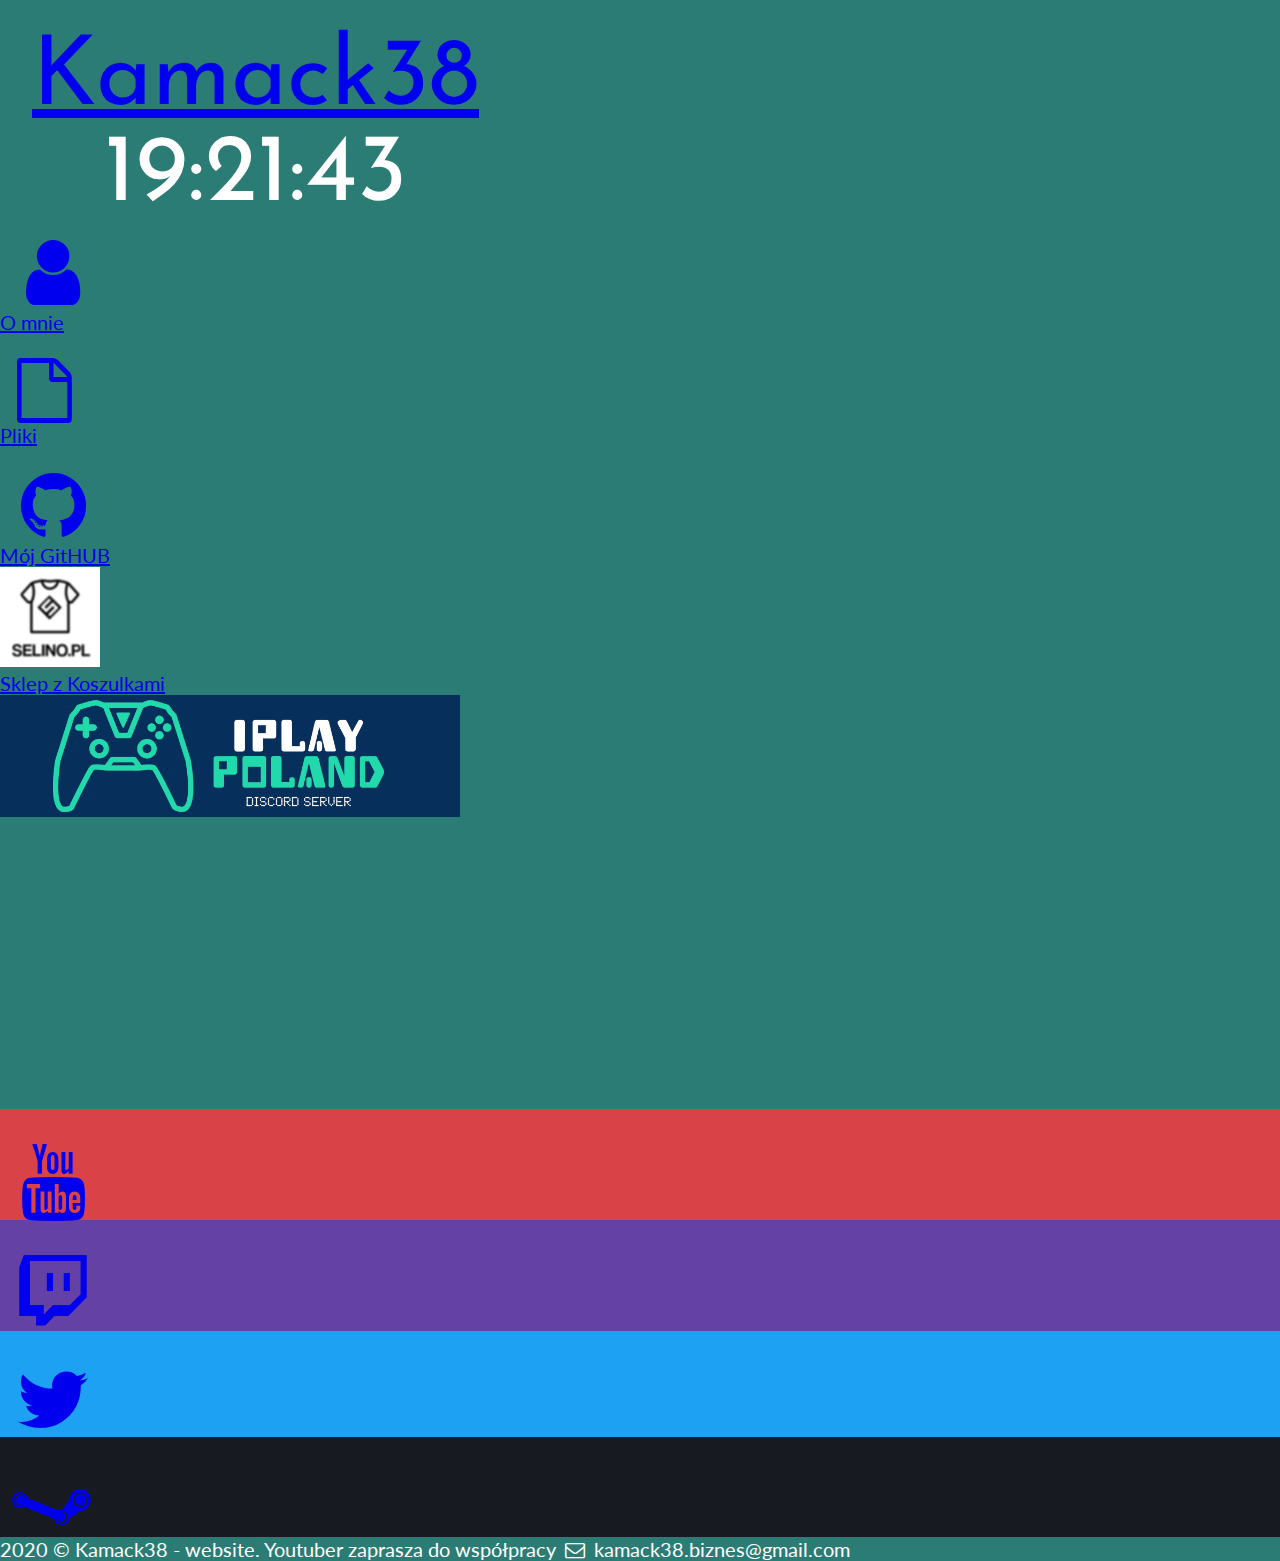
<file: index.html>
<!DOCTYPE HTML>
<html lang="pl">

<head>
    <meta charset="utf-8" />
    <meta name="viewport" content="width=device-width, initial-scale=1">
    <title>Kamack38 | Youtube | Polska</title>
    <meta name="description" content="Strona poświęcona Youtuberowi Kamack38. Wejdź i sprawdź!" />
    <meta name="keywords" content="minecrraft, film, kamack38, csgo, yt, youtube" />
    <meta http-equiv="X-UA-Compatible" content="IE=edge,chrome=1" />
    <link rel="shortcut icon" href="https://i.imgur.com/iipSEa0.png">
    <link rel="stylesheet" href="style.css" type="text/css"/>
    <link rel="stylesheet" href="css/fontello.css" type="text/css"/>
    <link href="https://fonts.googleapis.com/css2?family=Josefin+Sans&family=Lato&display=swap" rel="stylesheet">

    <script data-ad-client="ca-pub-7269424524322276" async src="https://pagead2.googlesyndication.com/pagead/js/adsbygoogle.js"></script>

    <script src="js/timer.js"></script>

    <script>
	    var currentTitle = document.title;

	    window.onblur = function() { document.title = "We daj suba :D"; }

	    window.onfocus = function() { document.title = currentTitle; }
    </script>

</head>

<body onload="odliczanie();">

  <div id="container"> 
  	<header>
	    <div class="rectangle">
	      <div id="logo"><a href="index.html" class="tilelink">Kamack38</a></div>
	      <div id="zegar">12:00:00</div>
	      <div style="clear: both;"></div>
	    </div>
	</header>

    <div class="square">
      <a href="aboutme.html" class="tilelink">
        <div class="tile1">
          <i class="icon-user"></i><br />O mnie
        </div>
      </a>
      <a href="files.html" class="tilelink">
        <div class="tile1">
          <i class="icon-doc"></i><br />Pliki
        </div>
      </a>
      <div style="clear: both;"></div>

      <a href="https://github.com/kamack38" target="_blank" class="tilelink">
        <div class="tile2">
          <i class="icon-github-circled"></i><br />Mój GitHUB
        </div>
      </a>
      <a href="https://kamack38shop.90.pl/" target="_blank" class="tilelink">
        <div class="tile3">
          <img src="img/selino.png" width="100" height="100"><br />Sklep z Koszulkami
        </div>
      </a>
      <div style="clear: both;"></div>

      <a href="https://discord.gg/sd62gjV" target="_blank" class="tilelink">
        <div class="tile4">
          <img src="img/discordbanner.png" width="460" height="122">
        </div>
      </a>
    </div>
    <div class="square">
      <div class="tile5">
        <iframe width="460" height="284" src="https://www.youtube.com/embed/ED2fVv4NF_A" frameborder="0" allow="accelerometer; autoplay; encrypted-media; gyroscope; picture-in-picture" allowfullscreen></iframe>
      </div>
      <a href="https://www.youtube.com/channel/UCyO3DTKTf_agdJjB-dUQ0QA" target="_blank" class="tilelink">
        <div class="yt">
          <i class="icon-youtube"></i>
        </div>
      </a>
      <a href="https://www.twitch.tv/kamack38" target="_blank" class="tilelink">
        <div class="th">
          <i class="icon-twitch"></i>
        </div>
      </a>
      <a href="https://twitter.com/kamack38" target="_blank" class="tilelink">
        <div class="tw">
          <i class="icon-twitter"></i>
        </div>
      </a>
      <a href="https://steamcommunity.com/id/kamack38/" target="_blank" class="tilelink">
        <div class="st">
          <i class="icon-steam"></i>
        </div>
      </a>
      <div style="clear: both;"></div>
    </div>
    <div style="clear: both;"></div>

    <div class="rectangle">2020 &copy; Kamack38 - website. Youtuber zaprasza do współpracy  
<i class="icon-mail"></i> kamack38.biznes@gmail.com</div>


  </div>
</body>

</html>
</file>
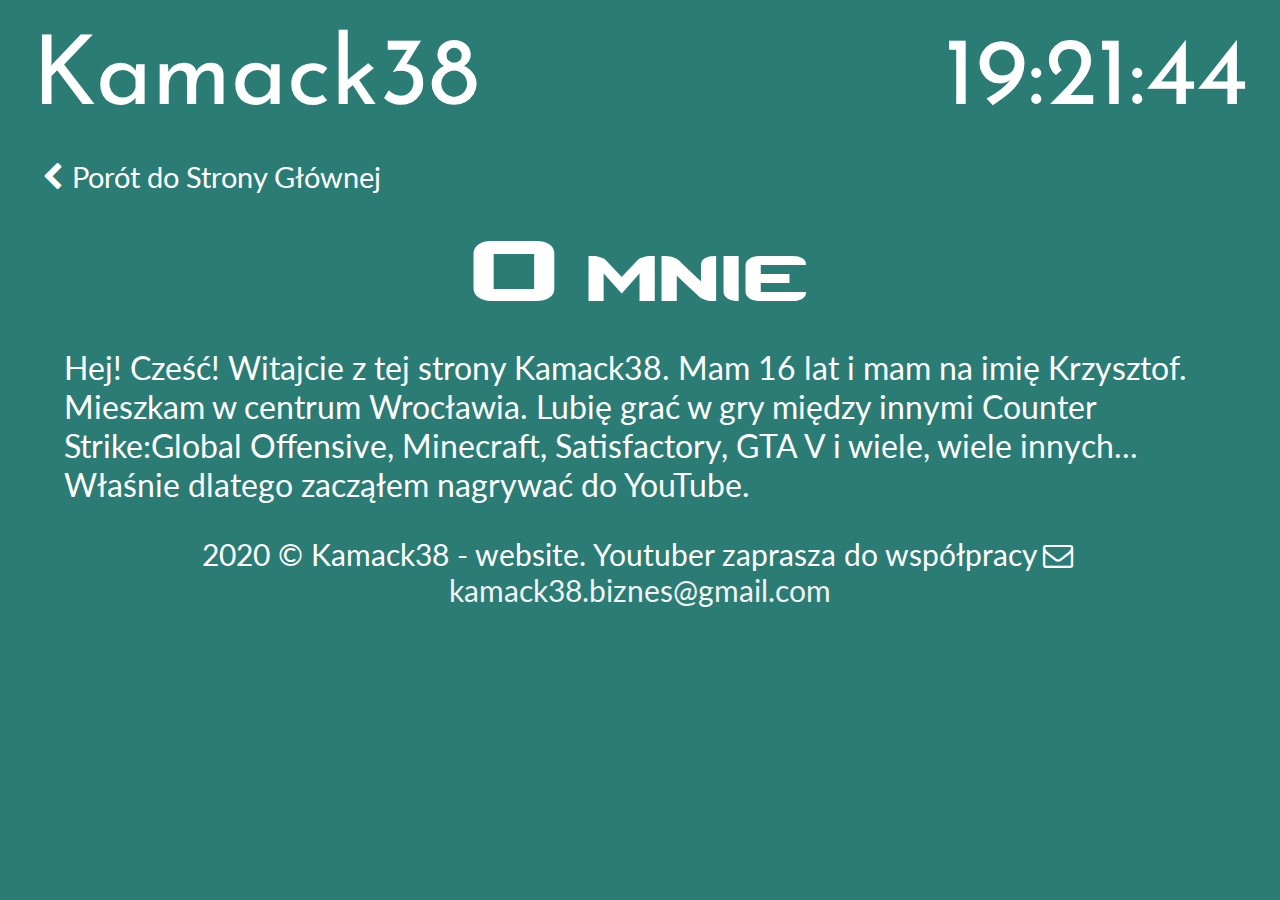
<file: aboutme.html>
<!DOCTYPE html>
<html lang="pl">
  <head>
    <meta charset="utf-8" />
    <title>Kamack38 | Youtube | Polska</title>
    <meta
      name="description"
      content="Strona poświęcona Youtuberowi Kamack38. Wejdź i sprawdź!"
    />
    <meta
      name="keywords"
      content="minecrraft, film, kamack38, csgo, yt, youtube"
    />
    <meta http-equiv="X-UA-Compatible" content="IE=edge,chrome=1" />
    <link rel="shortcut icon" href="img/favicon.ico" />
    <link rel="stylesheet" href="style.css" type="text/css" />
    <link rel="stylesheet" href="css/fontello.css" type="text/css" />

    <link rel="preconnect" href="https://fonts.googleapis.com" />
    <link rel="preconnect" href="https://fonts.gstatic.com" crossorigin />
    <link
      href="https://fonts.googleapis.com/css2?family=Josefin+Sans&family=Lato&display=swap"
      rel="stylesheet"
    />

    <script src="js/timer.js"></script>

    <script>
      var currentTitle = document.title;

      window.onblur = function () {
        document.title = "We daj suba :D";
      };

      window.onfocus = function () {
        document.title = currentTitle;
      };
    </script>
  </head>

  <body onload="odliczanie();">
    <header>
      <div><a href="/" class="link">Kamack38</a></div>
      <div id="zegar">12:00:00</div>
    </header>
    <article>
      <a href="/" class="back">
        <i class="icon-left-open"></i>Porót do Strony Głównej
      </a>
      <header id="csgo">O mnie</header>

      <p>
        Hej! Cześć! Witajcie z tej strony Kamack38. Mam 16 lat i mam na imię
        Krzysztof. Mieszkam w centrum Wrocławia. Lubię grać w gry między innymi
        Counter Strike:Global Offensive, Minecraft, Satisfactory, GTA V i wiele,
        wiele innych... Właśnie dlatego zacząłem nagrywać do YouTube.
      </p>
    </article>

    <footer>
      2020 &copy; Kamack38 - website. Youtuber zaprasza do współpracy<i
        class="icon-mail"
      ></i>
      <a id="mail" href="mailto:kamack38@gmail.com"
        >kamack38.biznes@gmail.com</a
      >
    </footer>
  </body>
</html>
</file>
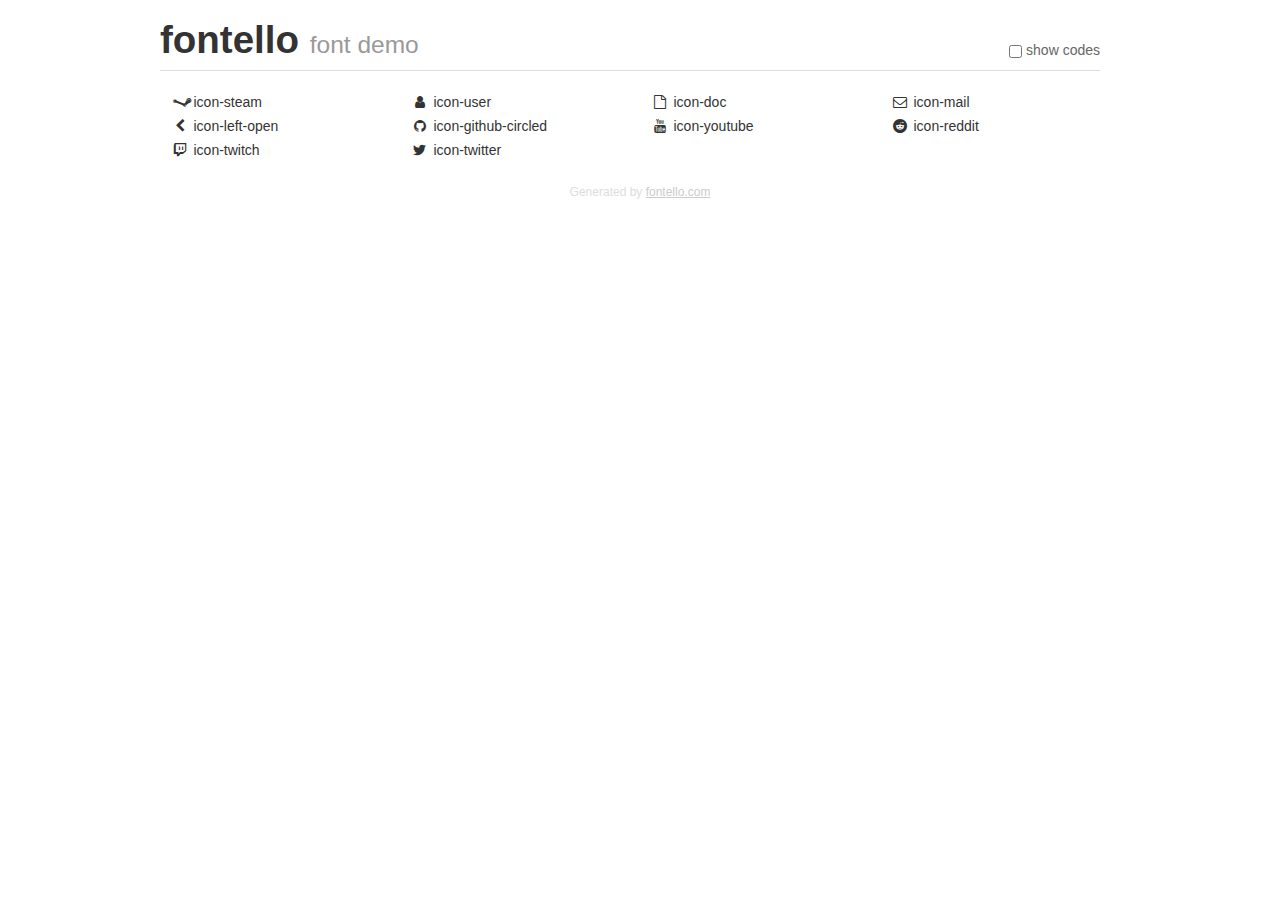
<file: demo.html>
<!DOCTYPE html>
<html>
  <head><!--[if lt IE 9]><script language="javascript" type="text/javascript" src="//html5shim.googlecode.com/svn/trunk/html5.js"></script><![endif]-->
    <meta charset="UTF-8"><style>/*
 * Bootstrap v2.2.1
 *
 * Copyright 2012 Twitter, Inc
 * Licensed under the Apache License v2.0
 * http://www.apache.org/licenses/LICENSE-2.0
 *
 * Designed and built with all the love in the world @twitter by @mdo and @fat.
 */
.clearfix {
  *zoom: 1;
}
.clearfix:before,
.clearfix:after {
  display: table;
  content: "";
  line-height: 0;
}
.clearfix:after {
  clear: both;
}
html {
  font-size: 100%;
  -webkit-text-size-adjust: 100%;
  -ms-text-size-adjust: 100%;
}
a:focus {
  outline: thin dotted #333;
  outline: 5px auto -webkit-focus-ring-color;
  outline-offset: -2px;
}
a:hover,
a:active {
  outline: 0;
}
button,
input,
select,
textarea {
  margin: 0;
  font-size: 100%;
  vertical-align: middle;
}
button,
input {
  *overflow: visible;
  line-height: normal;
}
button::-moz-focus-inner,
input::-moz-focus-inner {
  padding: 0;
  border: 0;
}
body {
  margin: 0;
  font-family: "Helvetica Neue", Helvetica, Arial, sans-serif;
  font-size: 14px;
  line-height: 20px;
  color: #333;
  background-color: #fff;
}
a {
  color: #08c;
  text-decoration: none;
}
a:hover {
  color: #005580;
  text-decoration: underline;
}
.row {
  margin-left: -20px;
  *zoom: 1;
}
.row:before,
.row:after {
  display: table;
  content: "";
  line-height: 0;
}
.row:after {
  clear: both;
}
[class*="span"] {
  float: left;
  min-height: 1px;
  margin-left: 20px;
}
.container,
.navbar-static-top .container,
.navbar-fixed-top .container,
.navbar-fixed-bottom .container {
  width: 940px;
}
.span12 {
  width: 940px;
}
.span11 {
  width: 860px;
}
.span10 {
  width: 780px;
}
.span9 {
  width: 700px;
}
.span8 {
  width: 620px;
}
.span7 {
  width: 540px;
}
.span6 {
  width: 460px;
}
.span5 {
  width: 380px;
}
.span4 {
  width: 300px;
}
.span3 {
  width: 220px;
}
.span2 {
  width: 140px;
}
.span1 {
  width: 60px;
}
[class*="span"].pull-right,
.row-fluid [class*="span"].pull-right {
  float: right;
}
.container {
  margin-right: auto;
  margin-left: auto;
  *zoom: 1;
}
.container:before,
.container:after {
  display: table;
  content: "";
  line-height: 0;
}
.container:after {
  clear: both;
}
p {
  margin: 0 0 10px;
}
.lead {
  margin-bottom: 20px;
  font-size: 21px;
  font-weight: 200;
  line-height: 30px;
}
small {
  font-size: 85%;
}
h1 {
  margin: 10px 0;
  font-family: inherit;
  font-weight: bold;
  line-height: 20px;
  color: inherit;
  text-rendering: optimizelegibility;
}
h1 small {
  font-weight: normal;
  line-height: 1;
  color: #999;
}
h1 {
  line-height: 40px;
}
h1 {
  font-size: 38.5px;
}
h1 small {
  font-size: 24.5px;
}
body {
  margin-top: 90px;
}
.header {
  position: fixed;
  top: 0;
  left: 50%;
  margin-left: -480px;
  background-color: #fff;
  border-bottom: 1px solid #ddd;
  padding-top: 10px;
  z-index: 10;
}
.footer {
  color: #ddd;
  font-size: 12px;
  text-align: center;
  margin-top: 20px;
}
.footer a {
  color: #ccc;
  text-decoration: underline;
}
.the-icons {
  font-size: 14px;
  line-height: 24px;
}
.switch {
  position: absolute;
  right: 0;
  bottom: 10px;
  color: #666;
}
.switch input {
  margin-right: 0.3em;
}
.codesOn .i-name {
  display: none;
}
.codesOn .i-code {
  display: inline;
}
.i-code {
  display: none;
}
@font-face {
      font-family: 'fontello';
      src: url('./font/fontello.eot?12761700');
      src: url('./font/fontello.eot?12761700#iefix') format('embedded-opentype'),
           url('./font/fontello.woff?12761700') format('woff'),
           url('./font/fontello.ttf?12761700') format('truetype'),
           url('./font/fontello.svg?12761700#fontello') format('svg');
      font-weight: normal;
      font-style: normal;
    }
     
     
    .demo-icon
    {
      font-family: "fontello";
      font-style: normal;
      font-weight: normal;
      speak: none;
     
      display: inline-block;
      text-decoration: inherit;
      width: 1em;
      margin-right: .2em;
      text-align: center;
      /* opacity: .8; */
     
      /* For safety - reset parent styles, that can break glyph codes*/
      font-variant: normal;
      text-transform: none;
     
      /* fix buttons height, for twitter bootstrap */
      line-height: 1em;
     
      /* Animation center compensation - margins should be symmetric */
      /* remove if not needed */
      margin-left: .2em;
     
      /* You can be more comfortable with increased icons size */
      /* font-size: 120%; */
     
      /* Font smoothing. That was taken from TWBS */
      -webkit-font-smoothing: antialiased;
      -moz-osx-font-smoothing: grayscale;
     
      /* Uncomment for 3D effect */
      /* text-shadow: 1px 1px 1px rgba(127, 127, 127, 0.3); */
    }
     </style>
    <link rel="stylesheet" href="css/animation.css"><!--[if IE 7]><link rel="stylesheet" href="css/" + font.fontname + "-ie7.css"><![endif]-->
    <script>
      function toggleCodes(on) {
        var obj = document.getElementById('icons');
      
        if (on) {
          obj.className += ' codesOn';
        } else {
          obj.className = obj.className.replace(' codesOn', '');
        }
      }
      
    </script>
  </head>
  <body>
    <div class="container header">
      <h1>fontello <small>font demo</small></h1>
      <label class="switch">
        <input type="checkbox" onclick="toggleCodes(this.checked)">show codes
      </label>
    </div>
    <div class="container" id="icons">
      <div class="row">
        <div class="the-icons span3" title="Code: 0xe800"><i class="demo-icon icon-steam">&#xe800;</i> <span class="i-name">icon-steam</span><span class="i-code">0xe800</span></div>
        <div class="the-icons span3" title="Code: 0xe801"><i class="demo-icon icon-user">&#xe801;</i> <span class="i-name">icon-user</span><span class="i-code">0xe801</span></div>
        <div class="the-icons span3" title="Code: 0xe802"><i class="demo-icon icon-doc">&#xe802;</i> <span class="i-name">icon-doc</span><span class="i-code">0xe802</span></div>
        <div class="the-icons span3" title="Code: 0xe803"><i class="demo-icon icon-mail">&#xe803;</i> <span class="i-name">icon-mail</span><span class="i-code">0xe803</span></div>
      </div>
      <div class="row">
        <div class="the-icons span3" title="Code: 0xe804"><i class="demo-icon icon-left-open">&#xe804;</i> <span class="i-name">icon-left-open</span><span class="i-code">0xe804</span></div>
        <div class="the-icons span3" title="Code: 0xf09b"><i class="demo-icon icon-github-circled">&#xf09b;</i> <span class="i-name">icon-github-circled</span><span class="i-code">0xf09b</span></div>
        <div class="the-icons span3" title="Code: 0xf167"><i class="demo-icon icon-youtube">&#xf167;</i> <span class="i-name">icon-youtube</span><span class="i-code">0xf167</span></div>
        <div class="the-icons span3" title="Code: 0xf1a1"><i class="demo-icon icon-reddit">&#xf1a1;</i> <span class="i-name">icon-reddit</span><span class="i-code">0xf1a1</span></div>
      </div>
      <div class="row">
        <div class="the-icons span3" title="Code: 0xf1e8"><i class="demo-icon icon-twitch">&#xf1e8;</i> <span class="i-name">icon-twitch</span><span class="i-code">0xf1e8</span></div>
        <div class="the-icons span3" title="Code: 0xf309"><i class="demo-icon icon-twitter">&#xf309;</i> <span class="i-name">icon-twitter</span><span class="i-code">0xf309</span></div>
      </div>
    </div>
    <div class="container footer">Generated by <a href="http://fontello.com">fontello.com</a></div>
  </body>
</html>
</file>
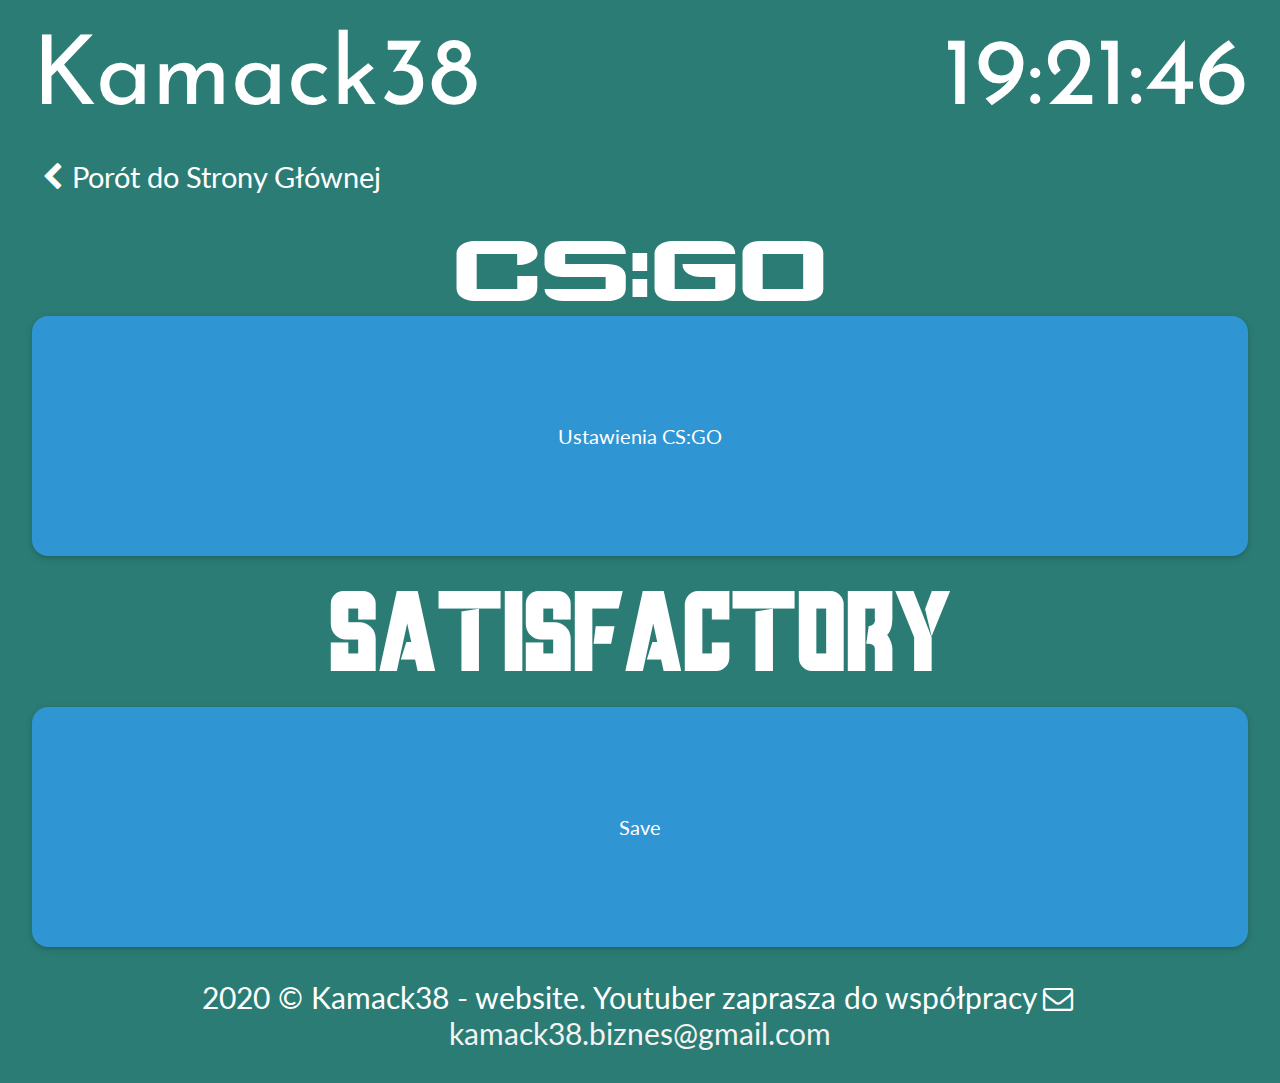
<file: files.html>
<!DOCTYPE html>
<html lang="pl">
  <head>
    <meta charset="utf-8" />
    <title>Kamack38 | Youtube | Polska</title>
    <meta
      name="description"
      content="Strona poświęcona Youtuberowi Kamack38. Wejdź i sprawdź!"
    />
    <meta
      name="keywords"
      content="minecrraft, film, kamack38, csgo, yt, youtube"
    />
    <meta http-equiv="X-UA-Compatible" content="IE=edge,chrome=1" />
    <link rel="shortcut icon" href="img/favicon.ico" />
    <link rel="stylesheet" href="style.css" type="text/css" />
    <link rel="stylesheet" href="css/fontello.css" type="text/css" />
    <link
      href="https://fonts.googleapis.com/css2?family=Josefin+Sans&family=Lato&display=swap"
      rel="stylesheet"
    />

    <script src="js/timer.js"></script>

    <script>
      var currentTitle = document.title;

      window.onblur = function () {
        document.title = "We daj suba :D";
      };

      window.onfocus = function () {
        document.title = currentTitle;
      };
    </script>
  </head>

  <body onload="odliczanie();">
    <div id="container">
      <header>
        <div><a href="/" class="link">Kamack38</a></div>
        <div id="zegar">12:00:00</div>
      </header>
      <article>
        <a href="/" class="back">
          <i class="icon-left-open"></i>Porót do Strony Głównej
        </a>
        <header id="csgo">
          <a
            href="https://store.steampowered.com/app/730/CounterStrike_Global_Offensive/"
            class="link"
            target="_blank"
          >
            CS:GO
          </a>
        </header>
        <a
          href="https://github.com/kamack38/csgo-config"
          target="_blank"
          class="link dw"
        >
          <div class="tile dw t1">Ustawienia CS:GO</div>
        </a>

        <header id="satis">
          <a
            href="https://store.steampowered.com/app/526870/Satisfactory/"
            class="link"
            target="_blank"
          >
            Satisfactory
          </a>
        </header>
        <a
          href="https://www.mediafire.com/file/sj8l7v1sx6km9s8/fg.sav/file"
          target="_blank"
          class="link dw"
        >
          <div class="tile dw t1">Save</div>
        </a>
      </article>
      <footer style="padding-top: 2rem">
        2020 &copy; Kamack38 - website. Youtuber zaprasza do współpracy<i
          class="icon-mail"
        ></i>
        <a id="mail" href="mailto:kamack38@gmail.com"
          >kamack38.biznes@gmail.com</a
        >
      </footer>
    </div>
  </body>
</html>
</file>
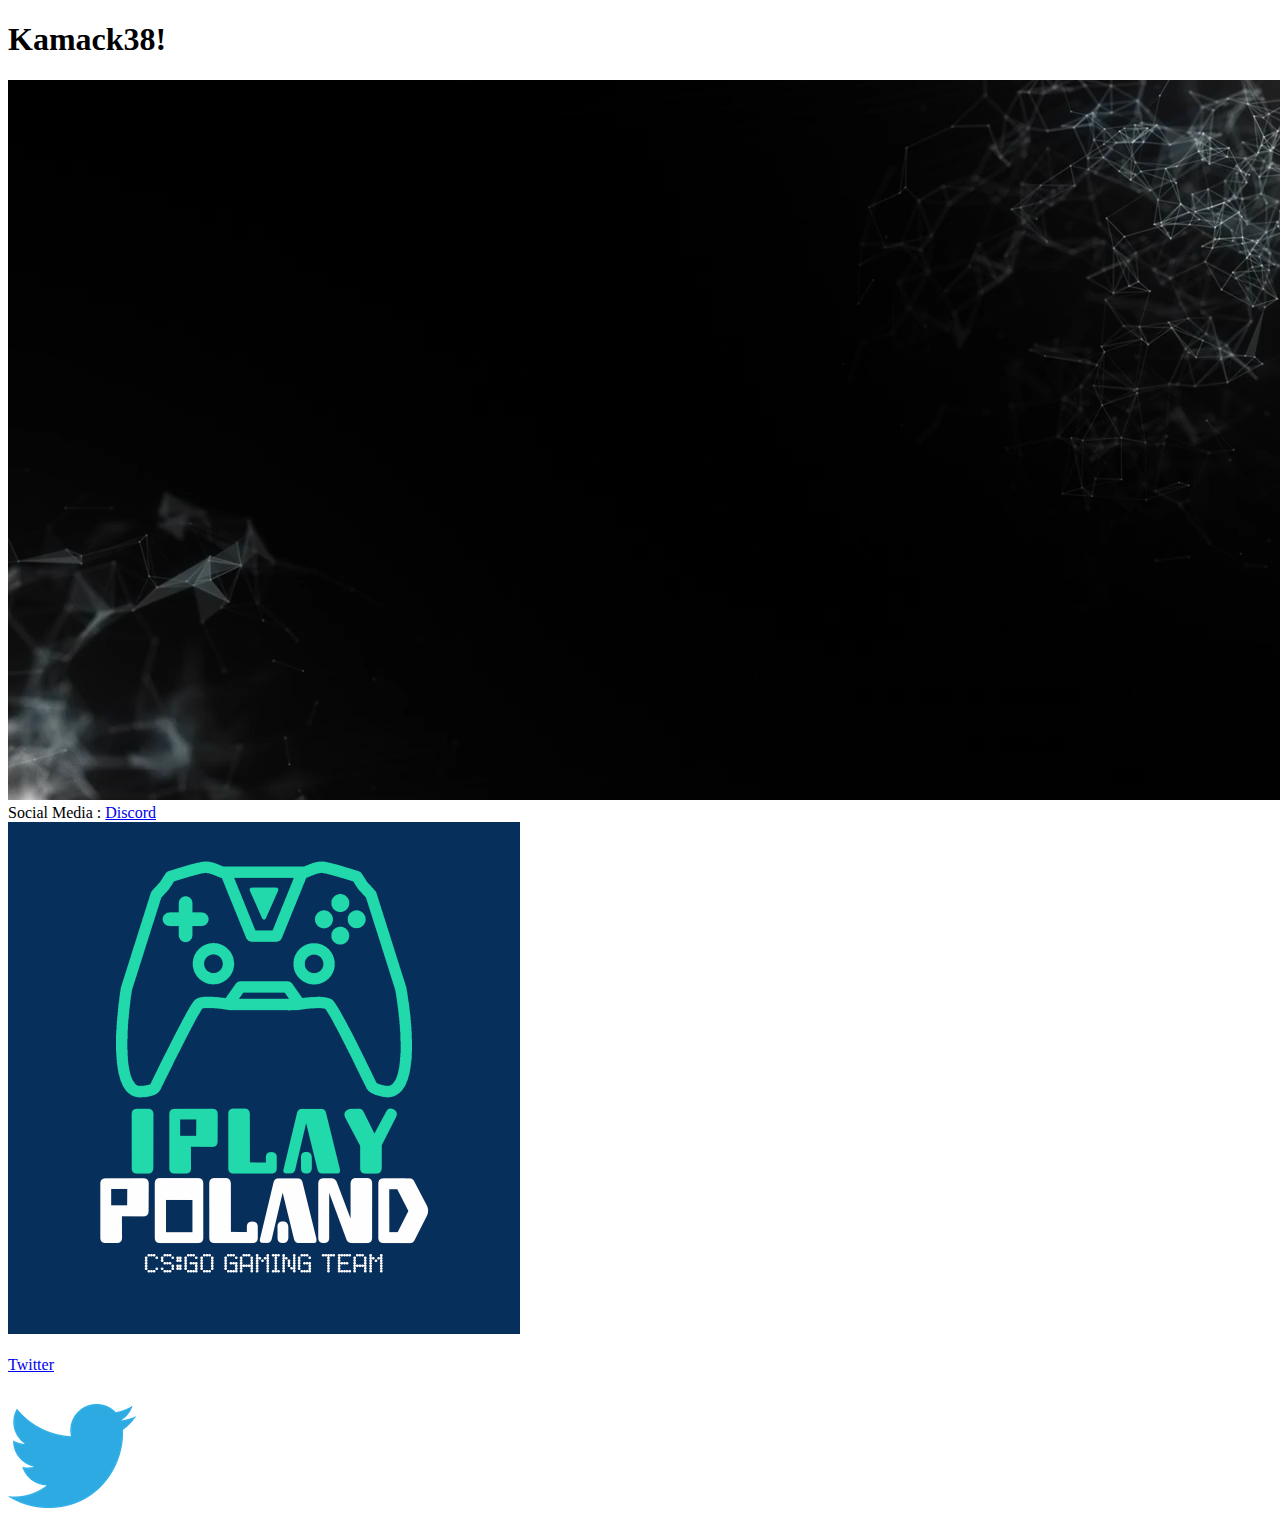
<file: Strona.html>
<!DOCTYPE HTML>
<html lang="pl">
<head>
  <meta charset="utf-8"/>
  <title>Kamack38 | Youtube | Polska</title>
  <meta name="description" content="Strona poświęcona Youtuberowi Kamack38. Wejdź i sprawdź!"/>
  <meta name="keywords" content="minecrraft, film, kamack38, csgo, yt, youtube" />
  <meta http-equiv="X-UA-Compatible" content="IE=edge,chrome=1" />
  <link rel="shortcut icon" href="https://i.imgur.com/iipSEa0.png">
</head>

<body>
  <h1>Kamack38!</h1>
  
  <video src="img/video.mp4" class="video" autoplay="autoplay" loop="loop"></video>

  <br />

  Social Media :
  <a href="https://discordapp.com/invite/sd62gjV" target="_blank" title="Dołącz już dziś!">
    Discord
  </a>
  
  <br />
  
  <a href="https://discordapp.com/invite/sd62gjV" target="_blank" title="Dołącz już dziś!">
	<img width="512" height="512" src="img/ipplogodiscord.png" />
  <a/>
  
  <br /><br />
  
  <a href="https://twitter.com/kamack38" target="_blank" title="Zaobserwuj teraz!">
	Twitter
  <a/>
  
  <br /><br />
  
  <a href="https://twitter.com/kamack38" target="_blank" title="Zaobserwuj teraz!">
	<img src="img/twitter.png" />
  <a/>

  <script>

  	var currentTitle = document.title;

  	window.onblur = function () {document.title = "Ty to widzisz?! :D"; }

  	window.onfocus = function () {document.title = currentTitle; }

  </script>
 
</body>
</html>
</file>
<file: style.css>
@import url("https://fonts.googleapis.com/css2?family=Lato&display=swap");
@import url("https://fonts.googleapis.com/css2?family=Josefin+Sans&display=swap");

* {
  margin: 0;
}

body {
  font-display: swap;
  background-color: #2b7c74;
  color: #ffffff;
  font-family: "Lato", sans-serif;
  font-size: 20px;
}

@font-face {
  font-family: cs_regular;

  src: url(font/cs_regular.ttf);
}

@font-face {
  font-family: satisfontory;

  src: url(font/satisfontory.ttf);
}

#csgo {
  font-family: cs_regular;
  font-size: 6em;
  text-align: center;
  justify-content: center;
}

#satis {
  font-family: satisfontory;
  font-size: 4em;
  justify-content: center;
  text-align: center;
  margin-bottom: 2rem;
}

header {
  display: flex;
  justify-content: space-between;
  padding: 2rem 2rem 0rem;
  text-align: center;
  font-size: 6rem;
  font-family: "Josefin Sans", sans-serif;
}

.back {
  color: #ffffff;
  text-decoration: none;
  align-self: flex-start;
  font-size: 1.8rem;
}

.back:hover {
  text-decoration: underline;
}

.link {
  color: #ffffff;
  text-decoration: none;
}

article {
  margin: 2rem 2rem 0rem;
  display: flex;
  flex-direction: column;
  justify-content: center;
  align-items: center;
}

p {
  margin: 1em;
  font-size: 2rem;
}

main {
  margin: 2rem 2rem;
  display: grid;
  gap: 2rem;
  grid-template-columns: repeat(2, 2fr) repeat(4, 1fr);
  grid-auto-rows: 240px;
}

.tile {
  display: flex;
  flex-direction: column;
  justify-content: center;
  align-items: center;
  height: 100%;
  width: 100%;
  border-radius: 16px;
  box-shadow: rgba(3, 8, 20, 0.1) 0px 0.15rem 0.5rem,
    rgba(2, 8, 20, 0.1) 0px 0.075rem 0.175rem;
  overflow: hidden;
}

.t1 {
  background-color: #3095d3;
}

.t1:hover {
  background-color: #2084c2;
}

.at,
.as {
  color: #ffffff;
  text-decoration: none;
}

.gt {
  background-color: #24292e;
  text-align: center;
}

.gt:hover {
  background-color: #13181d;
}

.sel {
  background-color: #ffffff;

  text-align: center;
  color: black;
}

.sel:hover {
  background-color: #eeeeee;
}

.dc {
  background-color: #072f5b;
  background-image: url("img/discordbanner.webp");
  background-size: contain;
  background-position: center;
  background-repeat: no-repeat;
}

.adc {
  color: #ffffff;
  text-decoration: none;
  grid-column: span 2;
}

.vd {
  grid-row: span 2;
  grid-column: span 4;
  background-color: #d94348;
}

.yt {
  background-color: #d94348;
}

.yt:hover {
  background-color: #c83237;
}

.th {
  background-color: #6441a4;
}

.th:hover {
  background-color: #5330a4;
}

.tw {
  background-color: #1da1f2;
}

.tw:hover {
  background-color: #0ca0e1;
}

.st {
  background-color: #171a21;
}

.st:hover {
  background-color: #060a10;
}

.dw {
  height: 240px;
  width: 100%;
}

#mail {
  text-decoration: none;
  color: #f3f3f3;
}

#mail:hover {
  text-decoration: underline;
}

footer {
  font-size: 1.5em;
  text-align: center;
  padding: 0rem 2rem 2rem;
}

@media screen and (max-width: 1000px) {
  header {
    flex-direction: column;
  }

  main {
    grid-template-columns: repeat(4, 1fr);
  }

  .at {
    grid-column: span 2;
  }

  .vd {
    grid-row: 3 / 5;
  }

  .adc {
    grid-column: span 4;
  }
}

@media screen and (max-width: 600px) {
  .at {
    grid-column: span 4;
  }

  .as {
    grid-column: span 2;
  }
}

@media screen and (max-width: 400px) {
  header {
    font-size: 4rem;
  }

  .dc {
    background-image: url("img/ipplogodc.webp");
  }

  .as {
    grid-column: span 4;
  }

  footer {
    font-size: 1.1em;
  }
}
</file>
<file: css/fontello.css>
@font-face {
  font-family: 'fontello';
  src: url('../font/fontello.eot?39309632');
  src: url('../font/fontello.eot?39309632#iefix') format('embedded-opentype'),
       url('../font/fontello.woff2?39309632') format('woff2'),
       url('../font/fontello.woff?39309632') format('woff'),
       url('../font/fontello.ttf?39309632') format('truetype'),
       url('../font/fontello.svg?39309632#fontello') format('svg');
  font-weight: normal;
  font-style: normal;
}
/* Chrome hack: SVG is rendered more smooth in Windozze. 100% magic, uncomment if you need it. */
/* Note, that will break hinting! In other OS-es font will be not as sharp as it could be */
/*
@media screen and (-webkit-min-device-pixel-ratio:0) {
  @font-face {
    font-family: 'fontello';
    src: url('../font/fontello.svg?39309632#fontello') format('svg');
  }
}
*/
 
 [class^="icon-"]:before, [class*=" icon-"]:before {
  font-family: "fontello";
  font-style: normal;
  font-weight: normal;
  speak: none;
 
  display: inline-block;
  text-decoration: inherit;
  width: 1em;
  margin-right: .2em;
  text-align: center;
  /* opacity: .8; */
 
  /* For safety - reset parent styles, that can break glyph codes*/
  font-variant: normal;
  text-transform: none;
 
  /* fix buttons height, for twitter bootstrap */
  line-height: 1em;
 
  /* Animation center compensation - margins should be symmetric */
  /* remove if not needed */
  margin-left: .2em;
 
  /* you can be more comfortable with increased icons size */
  /* font-size: 120%; */
 
  /* Font smoothing. That was taken from TWBS */
  -webkit-font-smoothing: antialiased;
  -moz-osx-font-smoothing: grayscale;
 
  /* Uncomment for 3D effect */
  /* text-shadow: 1px 1px 1px rgba(127, 127, 127, 0.3); */
}
 
.icon-steam:before { content: '\e800'; font-size: 60px; margin-top: 40px} /* '' */
.icon-user:before { content: '\e801'; font-size: 76px; margin-top: 10px} /* '' */
.icon-doc:before { content: '\e802'; font-size: 64px; margin-top: 25px} /* '' */
.icon-mail:before { content: '\e803'; } /* '' */
.icon-left-open:before { content: '\e804'; } /* '' */
.icon-github-circled:before { content: '\f09b'; font-size: 76px; margin-top: 20px} /* '' */
.icon-youtube:before { content: '\f167'; font-size: 76px; margin-top: 35px} /* '' */
.icon-reddit:before { content: '\f1a1'; font-size: 76px; margin-top: 25px} /* '' */
.icon-twitch:before { content: '\f1e8'; font-size: 76px; margin-top: 35px} /* '' */
.icon-twitter:before { content: '\f309'; font-size: 76px; margin-top: 30px} /* '' */
</file>
<file: css/animation.css>
/*
   Animation example, for spinners
*/
.animate-spin {
  -moz-animation: spin 2s infinite linear;
  -o-animation: spin 2s infinite linear;
  -webkit-animation: spin 2s infinite linear;
  animation: spin 2s infinite linear;
  display: inline-block;
}
@-moz-keyframes spin {
  0% {
    -moz-transform: rotate(0deg);
    -o-transform: rotate(0deg);
    -webkit-transform: rotate(0deg);
    transform: rotate(0deg);
  }

  100% {
    -moz-transform: rotate(359deg);
    -o-transform: rotate(359deg);
    -webkit-transform: rotate(359deg);
    transform: rotate(359deg);
  }
}
@-webkit-keyframes spin {
  0% {
    -moz-transform: rotate(0deg);
    -o-transform: rotate(0deg);
    -webkit-transform: rotate(0deg);
    transform: rotate(0deg);
  }

  100% {
    -moz-transform: rotate(359deg);
    -o-transform: rotate(359deg);
    -webkit-transform: rotate(359deg);
    transform: rotate(359deg);
  }
}
@-o-keyframes spin {
  0% {
    -moz-transform: rotate(0deg);
    -o-transform: rotate(0deg);
    -webkit-transform: rotate(0deg);
    transform: rotate(0deg);
  }

  100% {
    -moz-transform: rotate(359deg);
    -o-transform: rotate(359deg);
    -webkit-transform: rotate(359deg);
    transform: rotate(359deg);
  }
}
@-ms-keyframes spin {
  0% {
    -moz-transform: rotate(0deg);
    -o-transform: rotate(0deg);
    -webkit-transform: rotate(0deg);
    transform: rotate(0deg);
  }

  100% {
    -moz-transform: rotate(359deg);
    -o-transform: rotate(359deg);
    -webkit-transform: rotate(359deg);
    transform: rotate(359deg);
  }
}
@keyframes spin {
  0% {
    -moz-transform: rotate(0deg);
    -o-transform: rotate(0deg);
    -webkit-transform: rotate(0deg);
    transform: rotate(0deg);
  }

  100% {
    -moz-transform: rotate(359deg);
    -o-transform: rotate(359deg);
    -webkit-transform: rotate(359deg);
    transform: rotate(359deg);
  }
}
</file>
